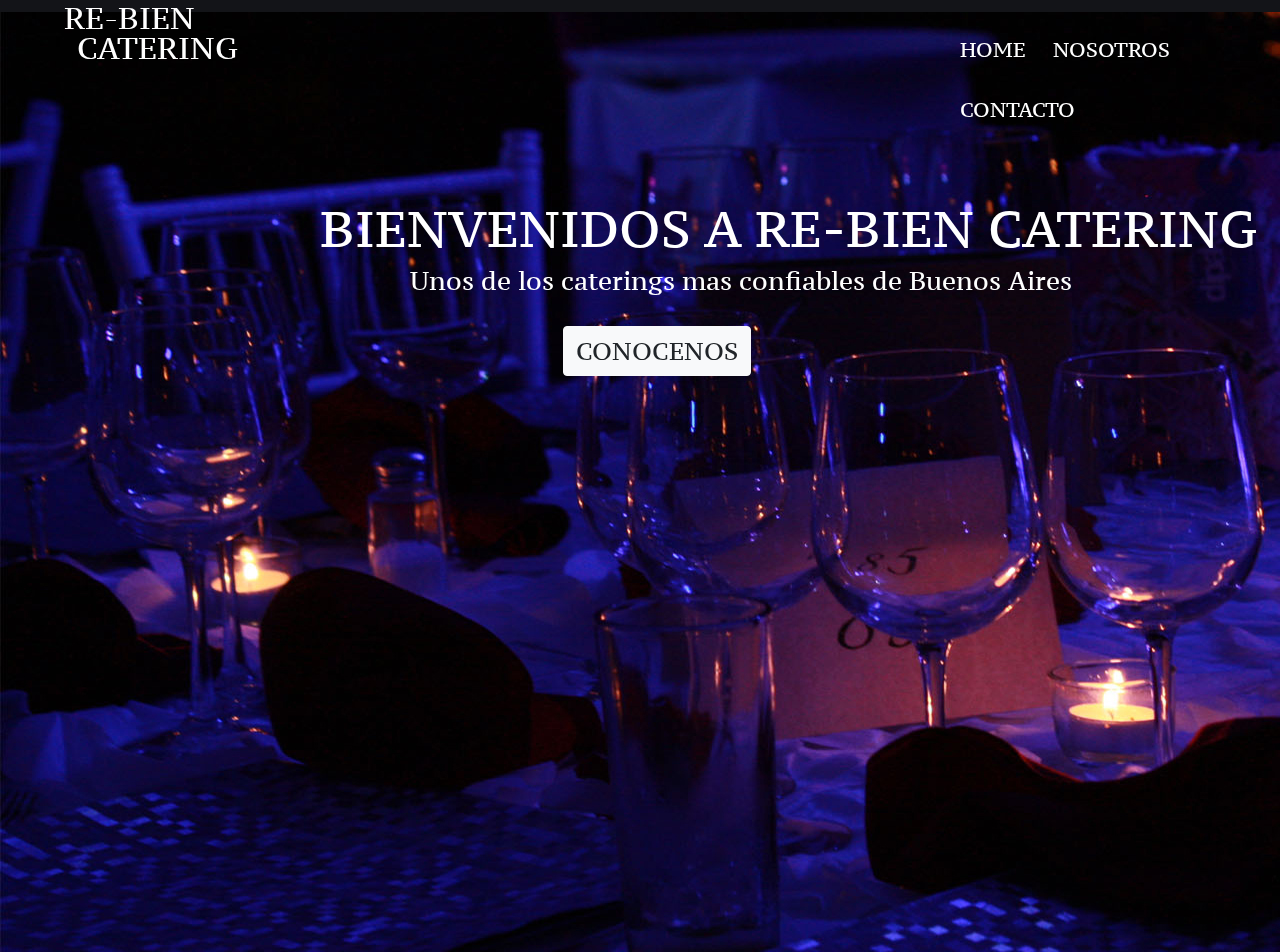
<file: index.html>
<!doctype html>
<html class="no-js" lang="">

<head>
  <meta charset="utf-8">
  <title>Re-Bien</title>
  <meta name="description" content="">
  <meta name="viewport" content="width=device-width, initial-scale=1">

  <link rel="manifest" href="site.webmanifest">
  <link rel="iconchef" href="favicon.ico">
  <link rel="shortcut icon" type="image/ico" href="favicon.ico">
  <!-- Place favicon.ico in the root directory -->

  <link rel="stylesheet" href="https://stackpath.bootstrapcdn.com/bootstrap/4.3.1/css/bootstrap.min.css" integrity="sha384-ggOyR0iXCbMQv3Xipma34MD+dH/1fQ784/j6cY/iJTQUOhcWr7x9JvoRxT2MZw1T" crossorigin="anonymous">

  
  <link rel="stylesheet" href="css/main.css">


  
</head>

<body>


  <header>
  <div class="conteinertitnav">
    <h1 class="letratitulo1">RE-BIEN</h1>
         <h2 class="letratitulo2">CATERING</h2>

    <nav class="navs">
        <a class="navbar-brand hi1" href="index.html">HOME</a>
        <a class="navbar-brand hi2" href="nosotros/nosotros.html">NOSOTROS</a>
        <a class="navbar-brand hi3" href="contacto/contacto.html">CONTACTO</a>
    </nav>
    </div>

    </header>

    <main>
    <div class="sliderprinc">
      <div id="carouselExampleIndicators" class="carousel slide" data-ride="carousel">
 
  <div class="carousel-inner">
    <div class="carousel-item active">
      <img src="img/25-1v2.jpg" class="d-block" alt="24">
      <div class="carousel-caption d-none d-md-block">
        </div>
    </div>
    <div class="carousel-item ">
      <img src="img/27-1v2.jpg" class="d-block " alt="27">
    </div>
    <div class="carousel-item ">
      <img src="img/26-1v2.jpg" class="d-block " alt="26">
    </div>
  </div>
  </div>
 </div>
    </main>

    <section>

      <h3 class="letratitulo3">BIENVENIDOS A RE-BIEN CATERING</h3>
      <p id="primerp">Unos de los caterings mas confiables de Buenos Aires</p>
      <a href="nosotros/nosotros.html" type="button" class="boton1 btn btn-light">CONOCENOS</a>

    </section>

    

    <!-- <footer>
    <div class="footer">
      <div id="derechos">
        <p>Derechos reservados de re-bien catering. se procede a usar momentaneamente imagenes de google (de terceros)</p>
        </div>
    <div >
    <p id="redes">Seguinos en:</p>
    </div>
    </div>

    </footer> --> 





































  


























 
  <!-- Add your site or application content here -->
   <script src="https://code.jquery.com/jquery-3.3.1.slim.min.js" integrity="sha384-q8i/X+965DzO0rT7abK41JStQIAqVgRVzpbzo5smXKp4YfRvH+8abtTE1Pi6jizo" crossorigin="anonymous"></script>
<script src="https://cdnjs.cloudflare.com/ajax/libs/popper.js/1.14.7/umd/popper.min.js" integrity="sha384-UO2eT0CpHqdSJQ6hJty5KVphtPhzWj9WO1clHTMGa3JDZwrnQq4sF86dIHNDz0W1" crossorigin="anonymous"></script>
<script src="https://stackpath.bootstrapcdn.com/bootstrap/4.3.1/js/bootstrap.min.js" integrity="sha384-JjSmVgyd0p3pXB1rRibZUAYoIIy6OrQ6VrjIEaFf/nJGzIxFDsf4x0xIM+B07jRM" crossorigin="anonymous"></script>

  <script src="js/vendor/modernizr-3.7.1.min.js"></script>
  <script src="https://code.jquery.com/jquery-3.3.1.min.js" integrity="sha256-FgpCb/KJQlLNfOu91ta32o/NMZxltwRo8QtmkMRdAu8=" crossorigin="anonymous"></script>
  <script>window.jQuery || document.write('<script src="js/vendor/jquery-3.3.1.min.js"><\/script>')</script>
  <script src="js/plugins.js"></script>
  <script src="js/popper.js"></script>

  <!-- Google Analytics: change UA-XXXXX-Y to be your site's ID. -->
  <script>
    window.ga = function () { ga.q.push(arguments) }; ga.q = []; ga.l = +new Date;
    ga('create', 'UA-XXXXX-Y', 'auto'); ga('set','transport','beacon'); ga('send', 'pageview')
  </script>
  <script src="https://www.google-analytics.com/analytics.js" async defer></script>
</body>

</html>
</file>
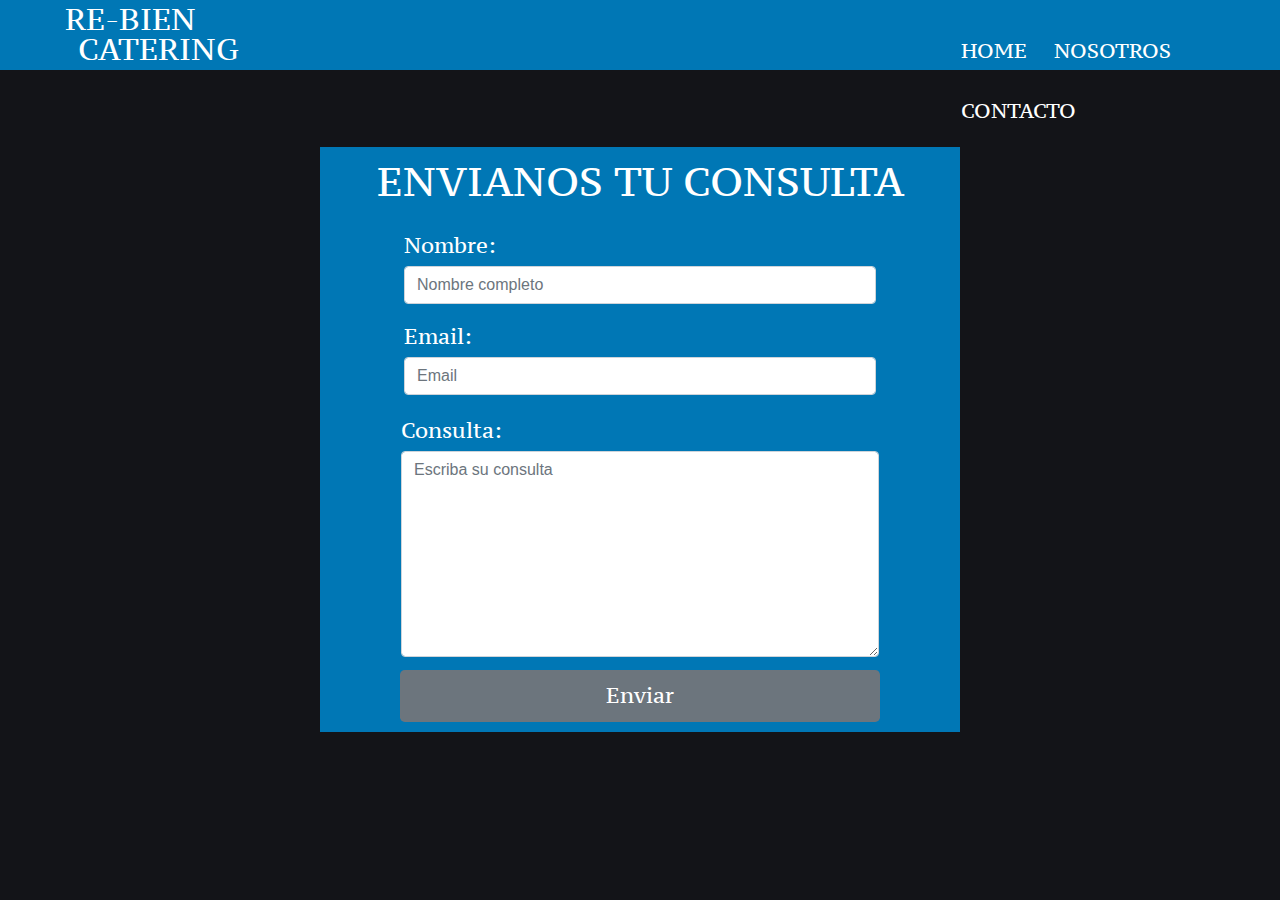
<file: consultas/consulta.html>
<!doctype html>
<html class="no-js" lang="">

<head>
  <meta charset="utf-8">
  <title>Consultas</title>
  <meta name="description" content="">
  <meta name="viewport" content="width=device-width, initial-scale=1">

  <link rel="manifest" href="site.webmanifest">
  <link rel="apple-touch-icon" href="icon.png">
  <link rel="shortcut icon" type="image/ico" href="../favicon.ico">
  <!-- Place favicon.ico in the root directory -->

  <link rel="stylesheet" href="https://stackpath.bootstrapcdn.com/bootstrap/4.3.1/css/bootstrap.min.css" integrity="sha384-ggOyR0iXCbMQv3Xipma34MD+dH/1fQ784/j6cY/iJTQUOhcWr7x9JvoRxT2MZw1T" crossorigin="anonymous">
   <link rel="stylesheet" href="../css/main.css">

   </head>

<body>


  <header class="cabecera">
  <div class="conteinertitnav">
    <h1 class="letratitulo1">RE-BIEN</h1>
         <h2 class="letratitulo2">CATERING</h2>

    <nav class="navs">
        <a class="navbar-brand hi1" href="../index.html">HOME</a>
        <a class="navbar-brand hi2" href="../nosotros/nosotros.html">NOSOTROS</a>
        <a class="navbar-brand hi3" href="../contacto/contacto.html">CONTACTO</a>
    </nav>
    </div>
   </header>


   <main>


     
     <div id="caja4">
     <h2 id="titconsulta">ENVIANOS TU CONSULTA</h2>

     <form id="presupuesto" action="mailto:mail@mail.com" method="post">
    <div class="col-sm-10 contenedoresform">
      <h5 id="textc">Nombre:</h5>
      <input type="text" class="form-control" placeholder="Nombre completo" required>
      </div>
    

    
      <div class="col-sm-10 contenedoresform" >
        <h5 id="textc2">Email:</h5>
      <input type="email" class="form-control" id="inputEmail3" placeholder="Email" required>
        </div>

   <div class="col-sm-10 textarea1">
        <h5 id="textc3">Consulta:</h5>
       <textarea class="form-control" id="exampleFormControlTextarea1" rows="8" placeholder="Escriba su consulta" required></textarea>
        </div>
    <button type="sumbit" class="btn btn-secondary btn-lg btn-block buton butone">Enviar</button>
    </div>

   </main>
</file>
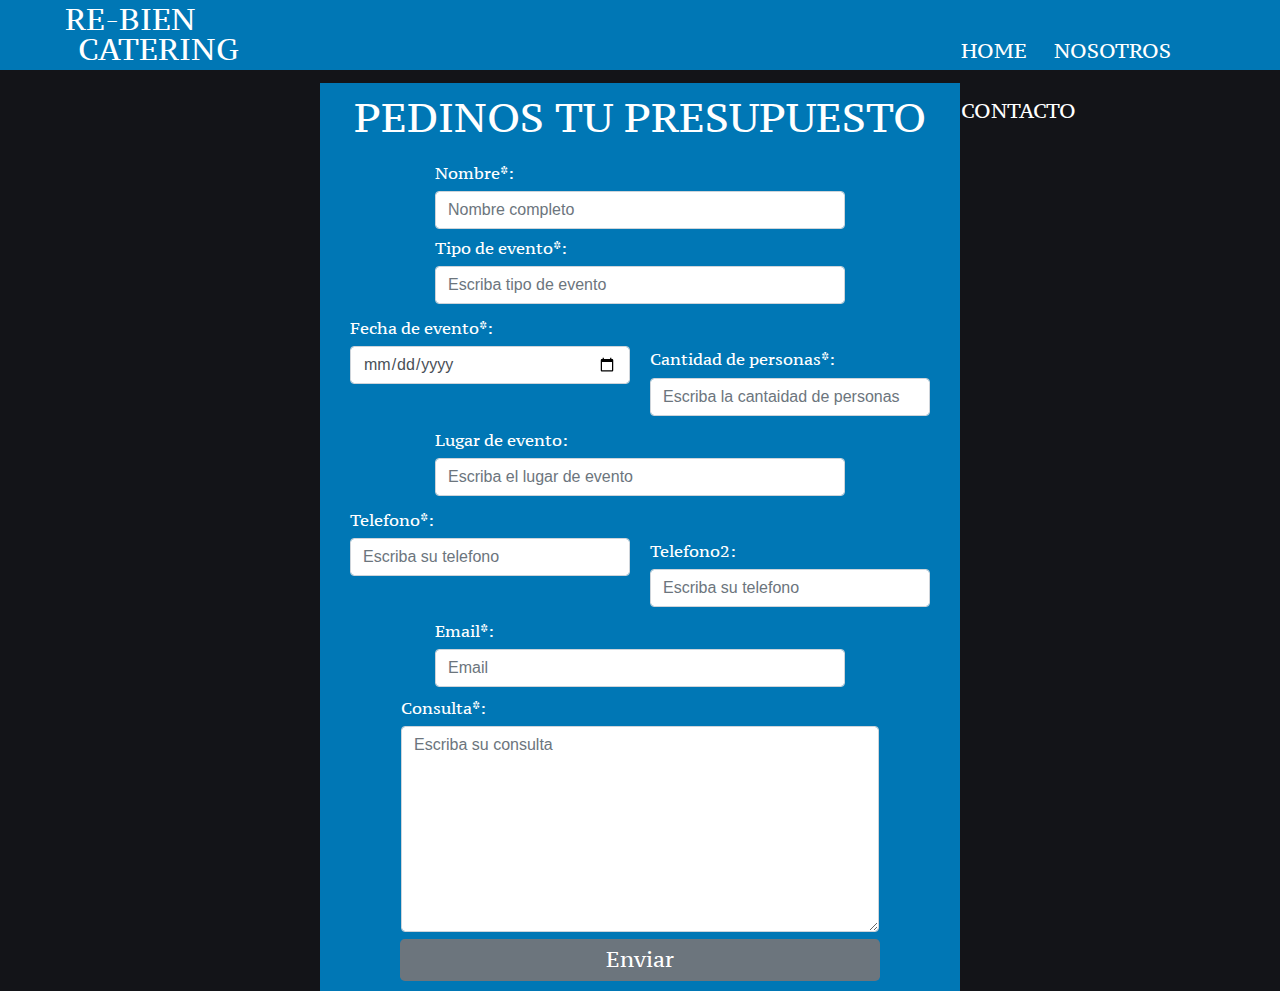
<file: consultas/presupuesto.html>
<!doctype html>
<html class="no-js" lang="">

<head>
  <meta charset="utf-8">
  <title>Presupuesto</title>
  <meta name="description" content="">
  <meta name="viewport" content="width=device-width, initial-scale=1">

  <link rel="manifest" href="site.webmanifest">
  <link rel="apple-touch-icon" href="icon.png">
  <link rel="shortcut icon" type="image/ico" href="../favicon.ico">
  <!-- Place favicon.ico in the root directory -->

  <link rel="stylesheet" href="https://stackpath.bootstrapcdn.com/bootstrap/4.3.1/css/bootstrap.min.css" integrity="sha384-ggOyR0iXCbMQv3Xipma34MD+dH/1fQ784/j6cY/iJTQUOhcWr7x9JvoRxT2MZw1T" crossorigin="anonymous">
   <link rel="stylesheet" href="../css/main.css">

   </head>

<body>


  <header class="cabecera fix">
  <div class="conteinertitnav fix">
    <h1 class="letratitulo1 fix">RE-BIEN</h1>
         <h2 class="letratitulo2 fix">CATERING</h2>

    <nav class="navs fix">
        <a class="navbar-brand hi1" href="../index.html">HOME</a>
        <a class="navbar-brand hi2" href="../nosotros/nosotros.html">NOSOTROS</a>
        <a class="navbar-brand hi3" href="../contacto/contacto.html">CONTACTO</a>
    </nav>
    </div>
   </header>



    <main>
         <div id="caja5">
     <h2 id="titconsulta1">PEDINOS TU PRESUPUESTO</h2>

     <form id="presupuesto" action="mailto:mail@mail.com" method="post">
    <div class="col-sm-10 contenedoresform3">
      <h5 class="textc4">Nombre*:</h5>
      <input type="text" class="form-control" placeholder="Nombre completo" required>
      </div>
      
       <div class="col-sm-10 contenedoresform3">
      <h5 class="textc4">Tipo de evento*:</h5>
      <input type="text" class="form-control" placeholder="Escriba tipo de evento" required>
      </div>
      <div class="col-sm-10 contenedoresform4">
      <h5 class="textc4">Fecha de evento*:</h5>
      <input type="date" class="form-control" placeholder="Escriba fecha de evento" required>
      </div>
      <div class="col-sm-10 contenedoresform5">
      <h5 class="textc4">Cantidad de personas*:</h5>
      <input type="number" class="form-control" placeholder="Escriba la cantaidad de personas" required>
      </div>
      <div class="col-sm-10 contenedoresform3">
      <h5 class="textc4">Lugar de evento:</h5>
      <input type="text" class="form-control" placeholder="Escriba el lugar de evento">
      </div>

       <div class="col-sm-10 contenedoresform6">
      <h5 class="textc4">Telefono*:</h5>
      <input type="number" class="form-control" placeholder="Escriba su telefono" required>
      </div>
       <div class="col-sm-10 contenedoresform7">
      <h5 class="textc4">Telefono2:</h5>
      <input type="number" class="form-control" placeholder="Escriba su telefono">
      </div>


    

    
      <div class="col-sm-10 contenedoresform3" >
        <h5 id="textc5">Email*:</h5>
      <input type="email" class="form-control" id="inputEmail3" placeholder="Email">
        </div>

       <div class="col-sm-10 textarea2">
        <h5 id="textc6">Consulta*:</h5>
       <textarea class="form-control" id="exampleFormControlTextarea1" rows="8" placeholder="Escriba su consulta"></textarea>
        </div>
    <button type="sumbit" class="btn btn-secondary btn-lg btn-block buton1 butonp">Enviar</button>
    </div>






    </main>
</file>
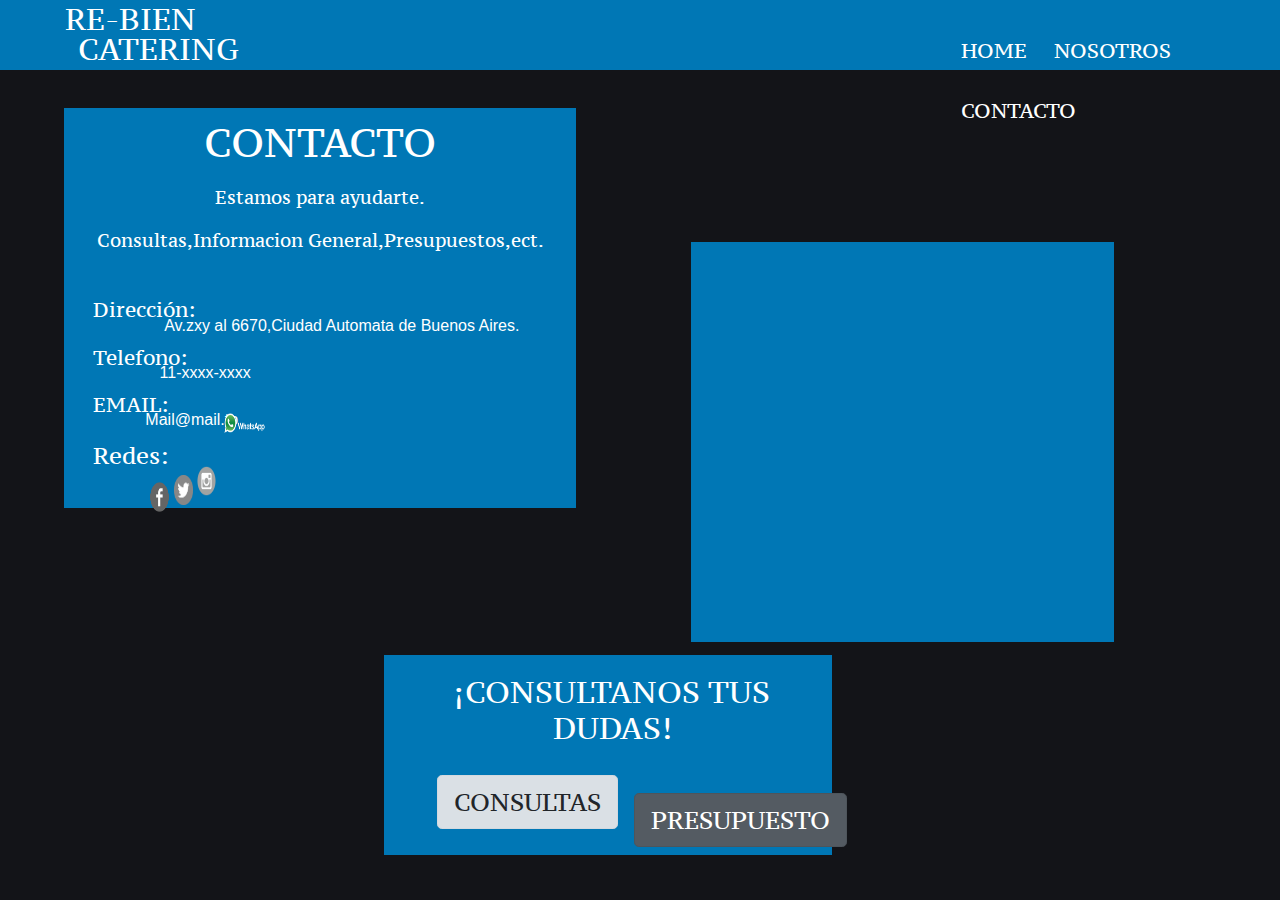
<file: contacto/contacto.html>
<!doctype html>
<html class="no-js" lang="">

<head>
  <meta charset="utf-8">
  <title>Conctacto</title>
  <meta name="description" content="">
  <meta name="viewport" content="width=device-width, initial-scale=1">

  <link rel="manifest" href="site.webmanifest">
  <link rel="apple-touch-icon" href="icon.png">
  <link rel="shortcut icon" type="image/ico" href="../favicon.ico">
  <!-- Place favicon.ico in the root directory -->

  <link rel="stylesheet" href="https://stackpath.bootstrapcdn.com/bootstrap/4.3.1/css/bootstrap.min.css" integrity="sha384-ggOyR0iXCbMQv3Xipma34MD+dH/1fQ784/j6cY/iJTQUOhcWr7x9JvoRxT2MZw1T" crossorigin="anonymous">
   <link rel="stylesheet" href="../css/main.css">

   </head>

<body>


  <header class="cabecera">
  <div class="conteinertitnav">
    <h1 class="letratitulo1">RE-BIEN</h1>
         <h2 class="letratitulo2">CATERING</h2>

    <nav class="navs">
        <a class="navbar-brand hi1" href="../index.html">HOME</a>
        <a class="navbar-brand hi2" href="../nosotros/nosotros.html">NOSOTROS</a>
        <a class="navbar-brand hi3" href="contacto.html">CONTACTO</a>
    </nav>
    </div>
   </header>

   <section>
   	<div class="contactobox">
   	<div>
   	  <h4 class="contit">CONTACTO</h4>
   	   </div>
   	<div id="text2"><p>Estamos para ayudarte.</p>
   	<p>Consultas,Informacion General,Presupuestos,ect.</p></div>

   	<div id="boxtext1"><p>Dirección:</p></div><div id="boxtext2"><span>Av.zxy al 6670,Ciudad Automata de Buenos Aires. </span></div>
   	<div id="boxtext3"><p>Telefono:</p></div><div id="boxtext4"><span>11-xxxx-xxxx</span></div>
   	<div id="boxtext5"><p>EMAIL:</p></div><div id="boxtext6"><span>Mail@mail.to</span></div>
   	<div id="boxtext7"><p>Redes:</p></div>

   	<div id="icono1"><img src="../img/iconos/whatapps.png"></div>
   	<div id="icono2"><img src="../img/iconos/instagram-gris.png"></div>
   	<div id="icono3"><img src="../img/iconos/twitterBYN.png"></div>	
   	<div id="icono4"><img src="../img/iconos/facebook_round.png"></div>	
   		
   	</div>
   	  	<div id="mapa">
   		<iframe src="https://www.google.com/maps/embed?pb=!1m18!1m12!1m3!1d6081.402954489981!2d-58.41371450356424!3d-34.600644131999346!2m3!1f0!2f0!3f0!3m2!1i1024!2i768!4f13.1!3m3!1m2!1s0x0%3A0xe12d5c447bb9f5a3!2sUTN+-+F.R.B.A!5e0!3m2!1ses-419!2sar!4v1559841244358!5m2!1ses-419!2sar" width="600" height="450" frameborder="0" style="border:0" allowfullscreen></iframe>
   	</div>

   </section>

   <aside>
   	
   	<div class="presupuestobox">
   		<div><h4 id="man">¡CONSULTANOS TUS DUDAS!</h4></div>
   		<div id="botonc">
   		<a href="../consultas/consulta.html" class="btn btn-light btn-lg active letracp" role="button" aria-pressed="true">CONSULTAS</a></div>
   		<div id="botonp"><a href="../consultas/presupuesto.html" class="btn btn-secondary btn-lg active letracp" role="button" aria-pressed="true">PRESUPUESTO</a></div>
   		
   	</div>
   	

   </aside>






<script src="https://code.jquery.com/jquery-3.3.1.slim.min.js" integrity="sha384-q8i/X+965DzO0rT7abK41JStQIAqVgRVzpbzo5smXKp4YfRvH+8abtTE1Pi6jizo" crossorigin="anonymous"></script>
<script src="https://cdnjs.cloudflare.com/ajax/libs/popper.js/1.14.7/umd/popper.min.js" integrity="sha384-UO2eT0CpHqdSJQ6hJty5KVphtPhzWj9WO1clHTMGa3JDZwrnQq4sF86dIHNDz0W1" crossorigin="anonymous"></script>
<script src="https://stackpath.bootstrapcdn.com/bootstrap/4.3.1/js/bootstrap.min.js" integrity="sha384-JjSmVgyd0p3pXB1rRibZUAYoIIy6OrQ6VrjIEaFf/nJGzIxFDsf4x0xIM+B07jRM" crossorigin="anonymous"></script>
</body>
</html>
</file>
<file: css/main.css>
/*! HTML5 Boilerplate v7.1.0 | MIT License | https://html5boilerplate.com/ */

/* main.css 1.0.0 | MIT License | https://github.com/h5bp/main.css#readme */
/*
 * What follows is the result of much research on cross-browser styling.
 * Credit left inline and big thanks to Nicolas Gallagher, Jonathan Neal,
 * Kroc Camen, and the H5BP dev community and team.
 */

 
/* ==========================================================================
   Base styles: opinionated defaults
   ========================================================================== */

   html {
    color: #222;
    font-size: 1em;
    line-height: 1.4;
}

/*
 * Remove text-shadow in selection highlight:
 * https://twitter.com/miketaylr/status/12228805301
 *
 * Vendor-prefixed and regular ::selection selectors cannot be combined:
 * https://stackoverflow.com/a/16982510/7133471
 *
 * Customize the background color to match your design.
 */

::-moz-selection {
    background: #b3d4fc;
    text-shadow: none;
}

::selection {
    background: #b3d4fc;
    text-shadow: none;
}

/*
 * A better looking default horizontal rule
 */

hr {
    display: block;
    height: 1px;
    border: 0;
    border-top: 1px solid #ccc;
    margin: 1em 0;
    padding: 0;
}

/*
 * Remove the gap between audio, canvas, iframes,
 * images, videos and the bottom of their containers:
 * https://github.com/h5bp/html5-boilerplate/issues/440
 */

audio,
canvas,
iframe,
img,
svg,
video {
    vertical-align: middle;
}

/*
 * Remove default fieldset styles.
 */

fieldset {
    border: 0;
    margin: 0;
    padding: 0;
}

/*
 * Allow only vertical resizing of textareas.
 */

textarea {
    resize: vertical;
}

/* ==========================================================================
   Browser Upgrade Prompt
   ========================================================================== */

.browserupgrade {
    margin: 0.2em 0;
    background: #ccc;
    color: #000;
    padding: 0.2em 0;
}




 /* ==========================================================================
   Author's custom styles
   ========================================================================== */

@font-face {
  font-family: 'ElegantandSensational';
  src: url(../fonts/ElegantandSensational.tff);
}
@font-face{
  font-family: 'Bodoniflf';
  src: url(../fonts/BodoniFLF-BoldItalic.ttf);
}
@font-face{
  font-family: 'ptserifc';
  src: url(../fonts/PT_Serif-Caption-Web-Regular.ttf);
}



/*barra de navegacion header*/
.letratitulo1{
  position: absolute;
  font-family: 'ptserifc';
  font-size: 30px;
  margin-left: 5%;
  margin-top: 0%;
  color: white;
  position: relative;
  

}
.letratitulo2{
  position: absolute;
  font-family: 'ptserifc';
  font-size: 30px;
  margin-left: 6%;
  margin-top: -1.1%;
  color: white;
}
.navs{
   position: absolute;
   margin-left: 75%; 
   margin-top: -2.5%;
   font-family: 'ptserifc';
   font-size: 40px;
}
.navs a{ color:white; 

}

.conteinertitnav{
    background-color: transparent;
}
/*slider con errores
.imgslider{
  position: absolute;
  width: 1920px;
  height: 750px;
  height: 25px;
  margin-top: -6%;
  z-index: -5;
  margin-left: auto;
  margin-right: auto;
  display: block;
  padding: 0;
*/

.letratitulo3{
  position: absolute;
  font-size: 50px;
  font-family: 'ptserifc',sans-serif ;
  margin-left: 25%;
  margin-top: 12%;
  color: white;
  font-style: solid bold;


}
#primerp{
  position: absolute;
  font-family: 'ptserifc',sans-serif;
  margin-left: 32%;
  margin-top: 17%;
  color: white;
  font-size: 25px;
  
}
.boton1{
  
  font-family: 'ptserifc',sans-serif;
  font-size: 24px;
  margin-left: 44%;
  margin-top: 22%;
  font-color: white;
  
}

  
}
#derechos{
  
  position: fixed;
  font-size: 13px;
  
  color: white;

}
#redes{
  font-size: 12px;
  margin-left: 50%;
  margin-top: -15%;
  color: white;

}
body{
  background: #131418;
}

/*nosotros*/
.cabecera{
  background-color: #0077b5;
  z-index: -10;
  height: 70px;
  padding: 1px;
  margin-top: 0;
  position: static;

    
}
/*.contenedortxt{
  background: #fff;
    width: 75%;
    height:100%;
    margin: auto;
    display: flex;
    flex-direction: column;
    justify-content: space-around;

}
*/ .caja1 {  
    color: white;
    width: 40%;
    padding:10px 20px;
    background: #0077b5;
    display: flex;
    flex-direction: column;
    height:100%;
    margin-top: 3%;
    margin-left: 5%;
  }
  #letracont{
    font-family: 'ptserifc',sans-serif;
    font-size: 15px;
    }
  .letracont1{
    font-family: 'ptserifc',sans-serif;
    font-size: 13px;
  }
  #titcont{
    padding-bottom: 10px;
    font-family: 'ptserifc',sans-serif;
    font-size: 30px;
    text-align: center;
  }

   .caja2 {  
    color: white;
    width: 40%;
    padding:10px 20px;
    background: #0077b5;
    display: flex;
    flex-direction: column;
    height:100%;
    margin-top: -12%;
    margin-left: 55%;
}
#titcont2{
  font-family: 'ptserifc',sans-serif;
    font-size: 30px;
    text-align: center;
    padding-bottom: 25px;
}

#img1{
  width: 70px;
  height: 70px;
  margin-left: 50%;

}
.epig{
  font-family: 'ptserifc',sans-serif;
  font-size: 16px;
  text-align: center;

}
#img2{
  width: 75px;
  height: 75px;
  margin-left: 50%;
}
#img3{
  width: 70px;
  height: 70px;
  margin-left: 50%;
}
#img4{
  width: 70px;
  height: 70px;
  margin-left: 50%;
}

/*slider*/
.imgslider{
  margin-top: 1%;
  margin-left: 22.5%;
  width: 55%;
  height: 55%;
  z-index: 100;

}
.caja3{
  color: white;
    width: 40%;
    padding:10px 20px;
    background: #0077b5;
    display: flex;
    flex-direction: column;
    height:370px;
    margin-top: -15.5%;
    margin-left: 5%;
    clear:both;

}
#titcont3{
   font-family: 'ptserifc',sans-serif;
    font-size: 30px;
    text-align: center;
    padding-bottom: 25px;
}
#epig2{
  font-family: 'ptserifc',sans-serif;
    font-size: 16px;
    text-align: center;
    margin-top: -5%;
}

/*slider principal*/
.sliderprinc{
  position: absolute;
  z-index: -1;
  margin-top: -2.5%;
  padding: none;
  width: 100%;
  height: 100%;

}


/*contacto*/

.contactobox{
    color: white;
    width: 40%;
    padding:10px 20px;
    background: #0077b5;
    display: flex;
    flex-direction: column;
    height: 400px;
    margin-top: 3%;
    margin-left: 5%; 

}
.contit{
     font-family: 'ptserifc',sans-serif;
    font-size: 40px;
    text-align: center;
    padding-bottom: 10px;
}
#text2{
      font-family: 'ptserifc',sans-serif;
    font-size: 18px;
    text-align: center;
    padding-bottom: 25px;
}
#boxtext1{
  margin-top: 0%;
  margin-left: 2%; 
  font-family: 'ptserifc',sans-serif;
  font-size: 20px;
}
#boxtext2{
  margin-top: -5.8%;
  margin-left: 17%; 
  }
#boxtext3{
  margin-top: 1%;
  margin-left: 2%; 
  font-family: 'ptserifc',sans-serif;
  font-size: 20px;
  }
#boxtext4{
  margin-top: -5.9%;
  margin-left: 16%;

}
#boxtext5{
  margin-top: 1%;
  margin-left: 2%; 
  font-family: 'ptserifc',sans-serif;
  font-size: 20px;
}
#boxtext6{
  margin-top: -5.9%;
  margin-left: 13%;
}
#boxtext7{
  margin-top: 1.5%;
  margin-left: 2%; 
  font-family: 'ptserifc',sans-serif;
  font-size: 23px;
}
#icono1 img{
  width: 10%;
  height: 20px;
  margin-top: -33.5%;
  margin-left: 29%;
}
#icono2 img{
  width: 4%;
  height: 30px;
  margin-top: -19%;
  margin-left: 24%;
}
#icono3 img{
  width: 4%;
  height: 30px;
  margin-top: -25.5%;
  margin-left: 19%;
}
  #icono4 img{
  width: 4%;
  height: 30px;
  margin-top: -32.5%;
  margin-left: 14%;
}
#mapa{

    width: 33%;
    padding:10px 20px;
    background: #0077b5;
    display: flex;
    flex-direction: column;
    height: 400px;
    margin-top: -20.8%;
    margin-left: 54%; 
}
.presupuestobox{

    color: white;
    width: 35%;
    padding: 10px 10px;
    background: #0077b5;
    display: flex;
    flex-direction: column;
    height: 200px;
    margin-top: 1%;
    margin-left: 30%; 
}
#man{
  margin-top: 2%;
  text-align: center;
  margin-left: 2%; 
  font-family: 'ptserifc',sans-serif;
  font-size: 30px;
}
#botonc{  font-family: 'ptserifc',sans-serif;
  
  width: 20%;
  margin-left: 10%;
  margin-top: 5%;
}
#botonp{  font-family: 'ptserifc',sans-serif;
  width: 30%;
  margin-left: 56%;
  margin-top: -8.5%;
}
.letracp{
  font-size: 24px;
}
/*consulta*/

#caja4{
    width: 50%;
    padding:10px 20px;
    background: #0077b5;
    display: flex;
    flex-direction: column;
    height: 100%;
    margin-top: 6%;
    margin-left: 25%;
}
.contenedoresform{
  margin-top: 0%;
  margin-bottom: 0%;
  padding: 10px;
  width: 82%;
    margin-left: auto;
    margin-right: auto;
    border: 3px;
}
.textarea1{
  margin-top: 2%;
  padding: 1px;
  width: 80%;
    margin-left: auto;
    margin-right: auto;
    border: 3px;
  }
.titulo1{
  text-align: center;
  width: 100%;
}
.buton{
  margin-top: 2%;
  padding: 10px;
  width: 80%;
    margin-left: auto;
    margin-right: auto;
    border: 3px;

}
.butone{
  font-size: 21px;
  font-family: 'ptserifc';
}
#textc{ font-size: 21px;
  font-family: 'ptserifc';
color: white;}
#textc2{ font-size: 21px;
  font-family: 'ptserifc';
color: white;}
#textc3{ font-size: 21px;
  font-family: 'ptserifc';
color: white;}

#titconsulta{
  text-align: center;
  font-family: 'ptserifc';
  font-size: 40px;
  color: white;
  margin-bottom: 3%;

}

/*presupuesto*/
#caja5{
    width: 50%;
    padding:10px 20px;
    background: #0077b5;
    display: flex;
    flex-direction: column;
    height: 100%;
    margin-top: 1%;
    margin-left: 25%;
  }
  .contenedoresform2{
  margin-top: 0%;
  margin-bottom: 0%;
  padding: 10px;
  width: 82%;
    margin-left: auto;
    margin-right: auto;
    border: 3px;
}
.textarea2{
  margin-top: 1%;
  padding: 1px;
  width: 80%;
    margin-left: auto;
    margin-right: auto;
    border: 3px;
  }
.titulo2{
  text-align: center;
  width: 100%;
}
.buton1{
  margin-top: 1%;
  padding: 5px;
  width: 80%;
    margin-left: auto;
    margin-right: auto;
    border: 3px;

}
.butonp{
  font-size: 21px;
  font-family: 'ptserifc';
}
.textc4{ font-size: 16px;
  font-family: 'ptserifc';
color: white;}
#textc5{ font-size: 16px;
  font-family: 'ptserifc';
color: white;}
#textc6{ font-size: 16px;
  font-family: 'ptserifc';
color: white;}

#titconsulta1{
  text-align: center;
  font-family: 'ptserifc';
  font-size: 40px;
  color: white;
  margin-bottom: 3%;}

.contenedoresform3{
   margin-top: 0%;
  margin-bottom: 0%;
  padding: 5px;
  width: 70%;
    margin-left: auto;
    margin-right: auto;
    border: 3px;

}
.contenedoresform4{ margin-top: 0%;
  margin-bottom: 0%;
  padding: 10px;
  width: 50%;
    margin-right: auto;
    border: 3px;}
.contenedoresform5{  margin-top: -9%;
  margin-left: 50%;  padding: 10px;
  width: 50%;
    border: 3px;}
.contenedoresform6{ margin-top: 0%;
  margin-bottom: 0%;
  padding: 10px;
  width: 50%;
    margin-right: auto;
    border: 3px;}
.contenedoresform7{ 
  margin-top: -9%;
  margin-left: 50%;
  padding: 10px;
  width: 50%;
  border: 3px;}




/*responsive desing*/

@media (min-width: 0px) and (max-width: 560px)

  {
    .conteinertitnav{
      width:100%;
    }
    .letratitulo1{
      font-size: 25px;
    }
    .letratitulo2{
      font-size: 25px;
    }
    .navs{
      margin-top: -10%;
      }
    .hi1{
      position: absolute;
      margin-top: 21%;
      margin-left:  -130%;
      font-size: 15px;
    }
    .hi2
    {
      margin-top: -200%;
      margin-left:  -70%;
      font-size: 15px;
      padding: 1px;
    }
    .hi3{
      position: absolute;
      margin-top: 21%;
      margin-left:  -12%;
      font-size: 15px;
    }
    .letratitulo3{

      font-size: 26.5px;
      margin-left: 6%;
      margin-top: 45%;
      
    }
    #primerp{
      font-size: 16px;
      margin-left: 12%;
      margin-top: 57%;
    }
    .boton1 {
       margin-left: 33%;
      margin-top: 70%;
    }
    .sliderprinc{
      margin-top: -20%;
    }
    .caja1 {
      width: 50%;
      }
      .s3{
        overflow: hidden;
        display: none;
      }
      .caja2{
        width: 40%;
        margin-top: -42.1%;
      }
      
      #img1{
        width: 50px;
        height: 50px;
        margin-left: 35%;
      }
      #img2{
        width: 50px;
        height: 50px;
        margin-left: 35%;
      }
      #img3{
        width: 50px;
        height: 50px;
        margin-left: 35%;
      }
      #img4{
        width: 50px;
        height: 50px;
        margin-left: 35%;
      }
      .caja3{
        margin-top: -16%;
        width: 90%;
        height: 500px;

      }
      .imgslider{
        width: 87%;
        margin-top: 5%;
        margin-left: 8%;

      }
      .o1{
        overflow: hidden;
        display:none; }
      .o2{
        overflow: hidden;
        display: none;
        } 
      .o3{
        overflow: hidden;
        display: none;
        }
      .o4{
        overflow: hidden;
        display: none;
        }
        #titcont3{
          margin-top: 20%;
        }

     .contactobox{
      width: 90%;
     }   
     #text2{
      display: none;
      overflow: hidden;
           }
     #boxtext2{
      position: absolute;
      font-size: 14px;
      margin-top: 12.5%;
      margin-left: 22%;
      
     }
      #boxtext4{
      position: absolute;
      font-size: 14px;
      margin-top: 21.6%;
      margin-left: 22%;
      
     }

      #boxtext6{
      position: absolute;
      font-size: 14px;
      margin-top: 30.5%;
      margin-left: 19%;
      
     }



     #icono1{
      position: absolute;
      width: 600px;
      height: 100px;
      margin-top: 38.5%;
      margin-left: 6%;
     }
     #icono2{
      position: absolute;
      width: 600px;
      margin-top: 50%;
     }

     #icono3{
      position: absolute;
      width: 600px;
      margin-top: 53.5%;

     }
     #icono4{
      position: absolute;
      width: 600px;
      margin-top: 57%;
     }
     #mapa{
      display: none;
      overflow: hidden;
     }
     .presupuestobox{
      width: 90%;
      margin-left: 5%;
     }
     #man{}
     #botonc{

      position: absolute;
      margin-top: 15%;
      margin-left: 3%;

     }
     #botonp{
      position: absolute;
      margin-top: 15%;
      margin-left: 45%;
     }
     #caja4{
      width:100%;
      margin-top: 20%;
      margin-left: 0%;
     }
     #caja5{
      width: 100%;
      margin-top: 10%;
      margin-left: 0%;
     }
     .contenedoresform5{
      margin-top: -16%;
     }

     .contenedoresform7{
      margin-top: -16%;
     }
  }



































































































































 /* ==========================================================================
   Helper classes
   ========================================================================== */

/*
 * Hide visually and from screen readers
 */

 .hidden {
  display: none !important;
}

/*
* Hide only visually, but have it available for screen readers:
* https://snook.ca/archives/html_and_css/hiding-content-for-accessibility
*
* 1. For long content, line feeds are not interpreted as spaces and small width
*    causes content to wrap 1 word per line:
*    https://medium.com/@jessebeach/beware-smushed-off-screen-accessible-text-5952a4c2cbfe
*/

.visuallyhidden {
  border: 0;
  clip: rect(0 0 0 0);
  height: 1px;
  margin: -1px;
  overflow: hidden;
  padding: 0;
  position: absolute;
  width: 1px;
  white-space: nowrap; /* 1 */
}

/*
* Extends the .visuallyhidden class to allow the element
* to be focusable when navigated to via the keyboard:
* https://www.drupal.org/node/897638
*/

.visuallyhidden.focusable:active,
.visuallyhidden.focusable:focus {
  clip: auto;
  height: auto;
  margin: 0;
  overflow: visible;
  position: static;
  width: auto;
  white-space: inherit;
}

/*
* Hide visually and from screen readers, but maintain layout
*/

.invisible {
  visibility: hidden;
}

/*
* Clearfix: contain floats
*
* For modern browsers
* 1. The space content is one way to avoid an Opera bug when the
*    `contenteditable` attribute is included anywhere else in the document.
*    Otherwise it causes space to appear at the top and bottom of elements
*    that receive the `clearfix` class.
* 2. The use of `table` rather than `block` is only necessary if using
*    `:before` to contain the top-margins of child elements.
*/

.clearfix:before,
.clearfix:after {
  content: " "; /* 1 */
  display: table; /* 2 */
}

.clearfix:after {
  clear: both;
}

 
/* ==========================================================================
   EXAMPLE Media Queries for Responsive Design.
   These examples override the primary ('mobile first') styles.
   Modify as content requires.
   ========================================================================== */

   @media only screen and (min-width: 35em) {
    /* Style adjustments for viewports that meet the condition */
}

@media print,
       (-webkit-min-device-pixel-ratio: 1.25),
       (min-resolution: 1.25dppx),
       (min-resolution: 120dpi) {
    /* Style adjustments for high resolution devices */
}

 
/* ==========================================================================
   Print styles.
   Inlined to avoid the additional HTTP request:
   https://www.phpied.com/delay-loading-your-print-css/
   ========================================================================== */

   @media print {
    *,
    *:before,
    *:after {
        background: transparent !important;
        color: #000 !important; /* Black prints faster */
        -webkit-box-shadow: none !important;
        box-shadow: none !important;
        text-shadow: none !important;
    }

    a,
    a:visited {
        text-decoration: underline;
    }

    a[href]:after {
        content: " (" attr(href) ")";
    }

    abbr[title]:after {
        content: " (" attr(title) ")";
    }

    /*
     * Don't show links that are fragment identifiers,
     * or use the `javascript:` pseudo protocol
     */

    a[href^="#"]:after,
    a[href^="javascript:"]:after {
        content: "";
    }

    pre {
        white-space: pre-wrap !important;
    }
    pre,
    blockquote {
        border: 1px solid #999;
        page-break-inside: avoid;
    }

    /*
     * Printing Tables:
     * http://css-discuss.incutio.com/wiki/Printing_Tables
     */

    thead {
        display: table-header-group;
    }

    tr,
    img {
        page-break-inside: avoid;
    }

    p,
    h2,
    h3 {
        orphans: 3;
        widows: 3;
    }

    h2,
    h3 {
        page-break-after: avoid;
    }
}
</file>
